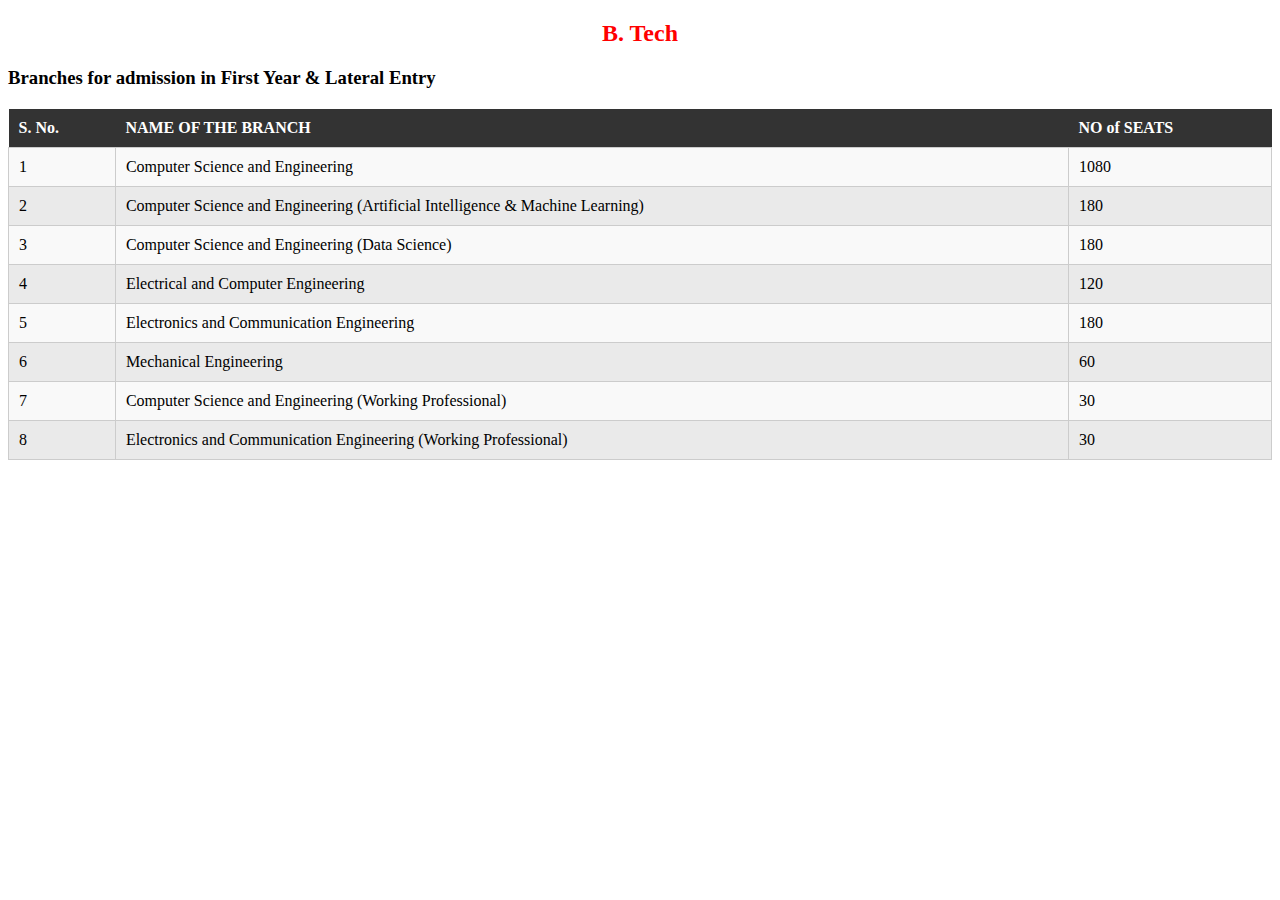
<file: table.html>
<!DOCTYPE html>
<html lang="en">
<head>
    <meta charset="UTF-8">
    <meta name="viewport" content="width=device-width, initial-scale=1.0">
    <title>Table Example</title>
    <link rel="stylesheet" href="styles.css">
</head>
<body>

    <h2 align="center">B. Tech</h2>
    <h3>Branches for admission in First Year & Lateral Entry</h3>

    <table>
        <thead>
            <tr>
                <th>S. No.</th>
                <th>NAME OF THE BRANCH</th>
                <th>NO of SEATS</th>
            </tr>
        </thead>
        <tbody>
            <tr>
                <td>1</td>
                <td>Computer Science and Engineering</td>
                <td>1080</td>
            </tr>
            <tr>
                <td>2</td>
                <td>Computer Science and Engineering (Artificial Intelligence & Machine Learning)</td>
                <td>180</td>
            </tr>
            <tr>
                <td>3</td>
                <td>Computer Science and Engineering (Data Science)</td>
                <td>180</td>
            </tr>
            <tr>
                <td>4</td>
                <td>Electrical and Computer Engineering</td>
                <td>120</td>
            </tr>
            <tr>
                <td>5</td>
                <td>Electronics and Communication Engineering</td>
                <td>180</td>
            </tr>
            <tr>
                <td>6</td>
                <td>Mechanical Engineering</td>
                <td>60</td>
            </tr>
            <tr>
                <td>7</td>
                <td>Computer Science and Engineering (Working Professional)</td>
                <td>30</td>
            </tr>
            <tr>
                <td>8</td>
                <td>Electronics and Communication Engineering (Working Professional)</td>
                <td>30</td>
            </tr>
        </tbody>
    </table>

</body>
</html>
</file>
<file: styles.css>
/* Basic styling for the table */
table {
    width: 100%;
    border-collapse: collapse;
    margin-top: 20px;
}

thead th {
    background-color: #333;
    color: white;
    padding: 10px;
    text-align: left;
}

tbody td {
    padding: 10px;
    border: 1px solid #ccc;
    text-align: left;
}

/* nth-child selector to target specific rows */
tbody tr:nth-child(odd) {
    background-color: #f9f9f9;
}

tbody tr:nth-child(even) {
    background-color: #eaeaea;
}

/* Hover effect */
tbody tr:hover {
    background-color: #d3d3d3;
}
h2 {
    color: #ff0000;
}
</file>
